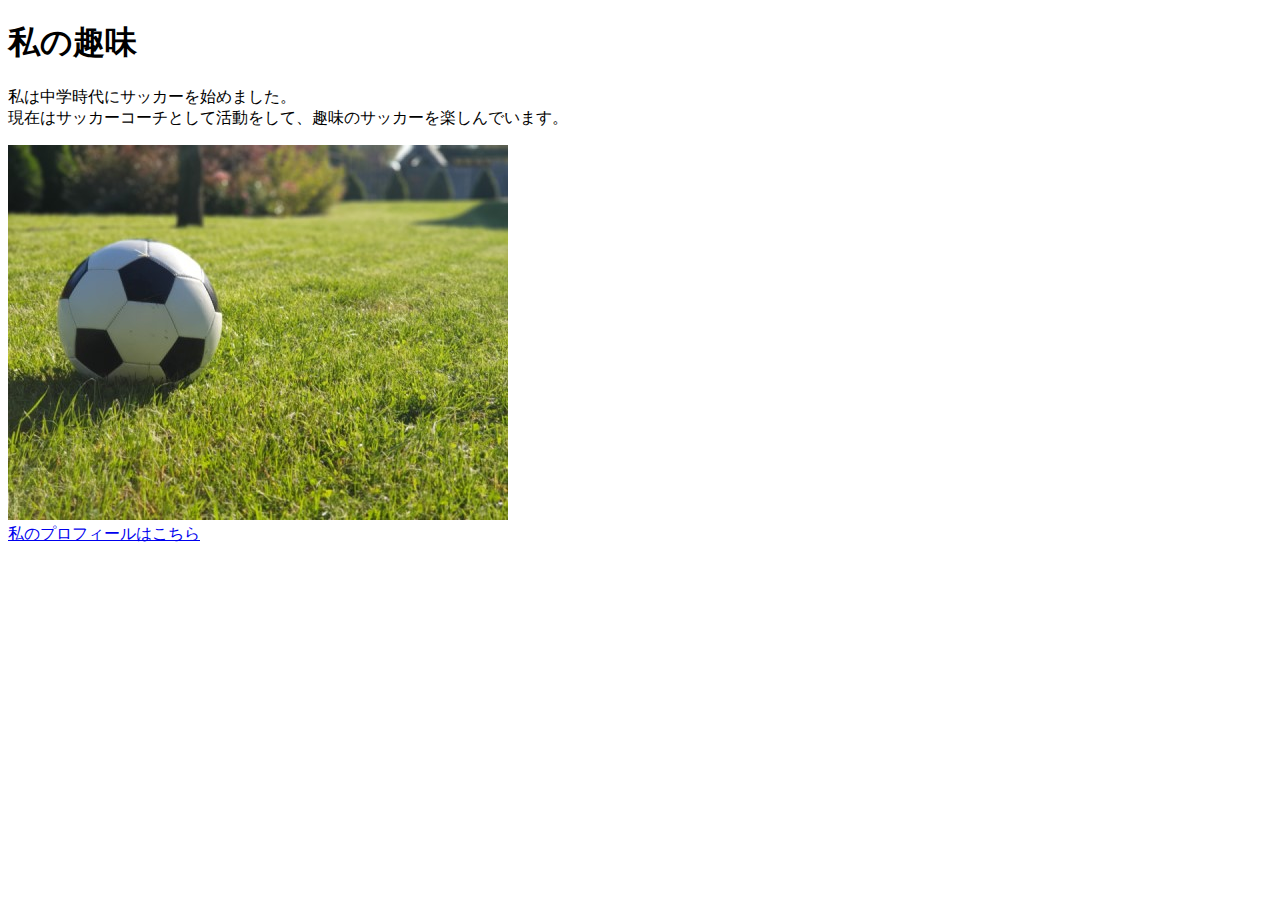
<file: kadai_005/html/index.html>
<!DOCTYPE html>
<html>
<head>
    <title>HTML/CSSの基礎を学ぼう</title>
    <meta name="description" content="このページは5章の課題です。">
    <meta charset="UTF-8">
</head>
<body>
    <h1>私の趣味</h1>
    <p>私は中学時代にサッカーを始めました。<br>
       現在はサッカーコーチとして活動をして、趣味のサッカーを楽しんでいます。
    </p>
    <img src="../images/sample.jpg" alt="写真"><br>
    <a href="https://x.com/samuraijuku">私のプロフィールはこちら</a>
</body>
</html>
</file>
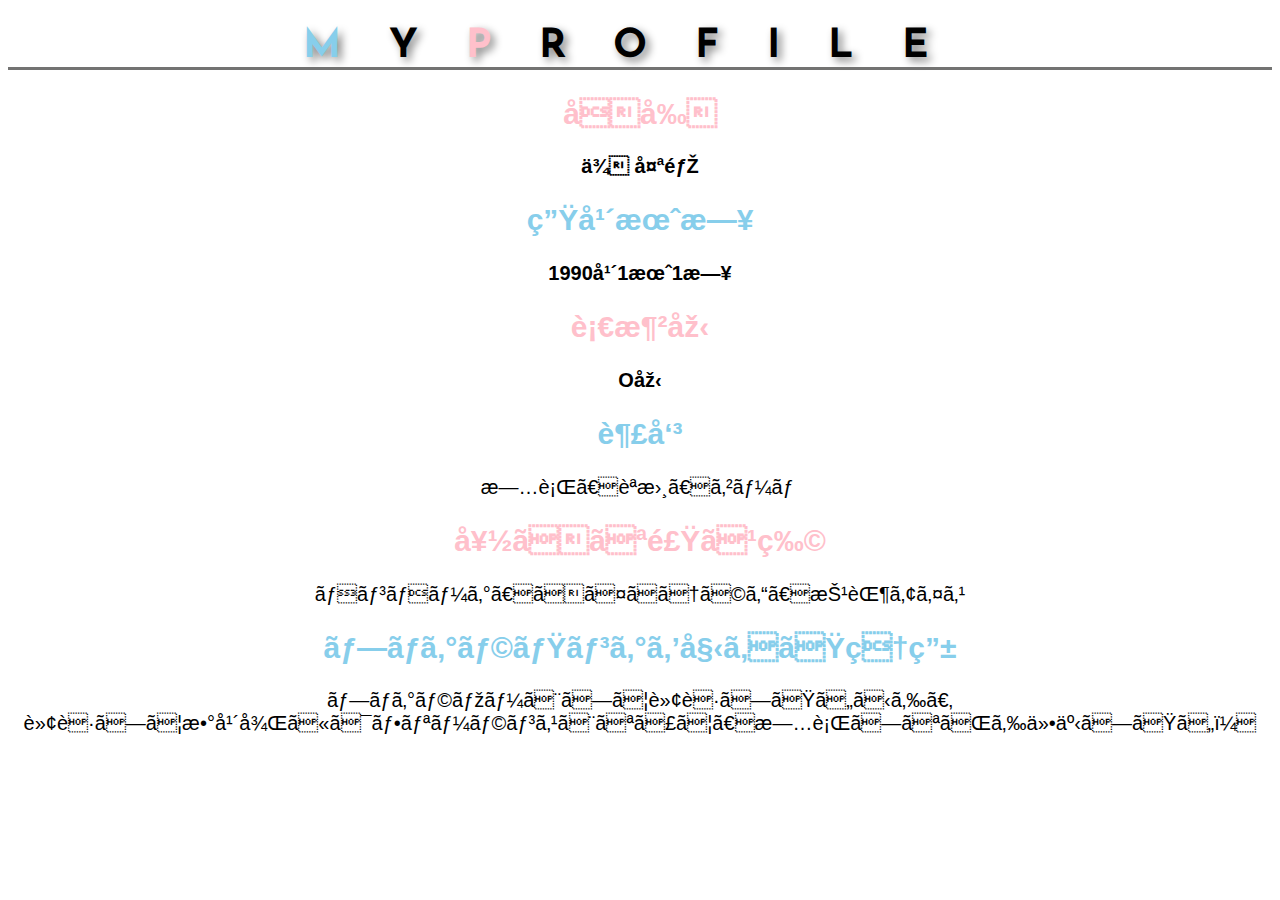
<file: kadai_015/kadai_015.html>
<!DOCTYPE html>
<html>
<head>
    <title>15章課題</title>
    <meta charset="UFT-8">
    <meta name="description" content="このページは15章の課題です。">
    <link rel="stylesheet" href="style.css">
    <link rel="preconnect" href="https://fonts.googleapis.com">
    <link rel="preconnect" href="https://fonts.gstatic.com" crossorigin>
    <link href="https://fonts.googleapis.com/css2?family=Josefin+Sans&display=swap" rel="stylesheet">
</head>
<body>
    <h1><span class="blue">M</span>Y<span class="pink">P</span>ROFILE</h1>
    <div id="basic">
        <h2 class="pink">名前</h2>
        <p>侍 太郎</p>
        <h2 class="blue">生年月日</h2>
        <p>1990年1月1日</p>
        <h2 class="pink">血液型</h2>
        <p>O型</p>
    </div>
    <h2 class="blue">趣味</h2>
    <p>旅行、読書、ゲーム</p>
    <h2 class="pink">好きな食べ物</h2>
    <p>ハンバーグ、きつねうどん、抹茶アイス</p>
    <h2 class=" blue">プログラミングを始めた理由</h2>
    <p>プログラマーとして転職したいから。<br>転職して数年後にはフリーランスとなって、旅行しながら仕事したい！</p>
</body>
</html>
</file>
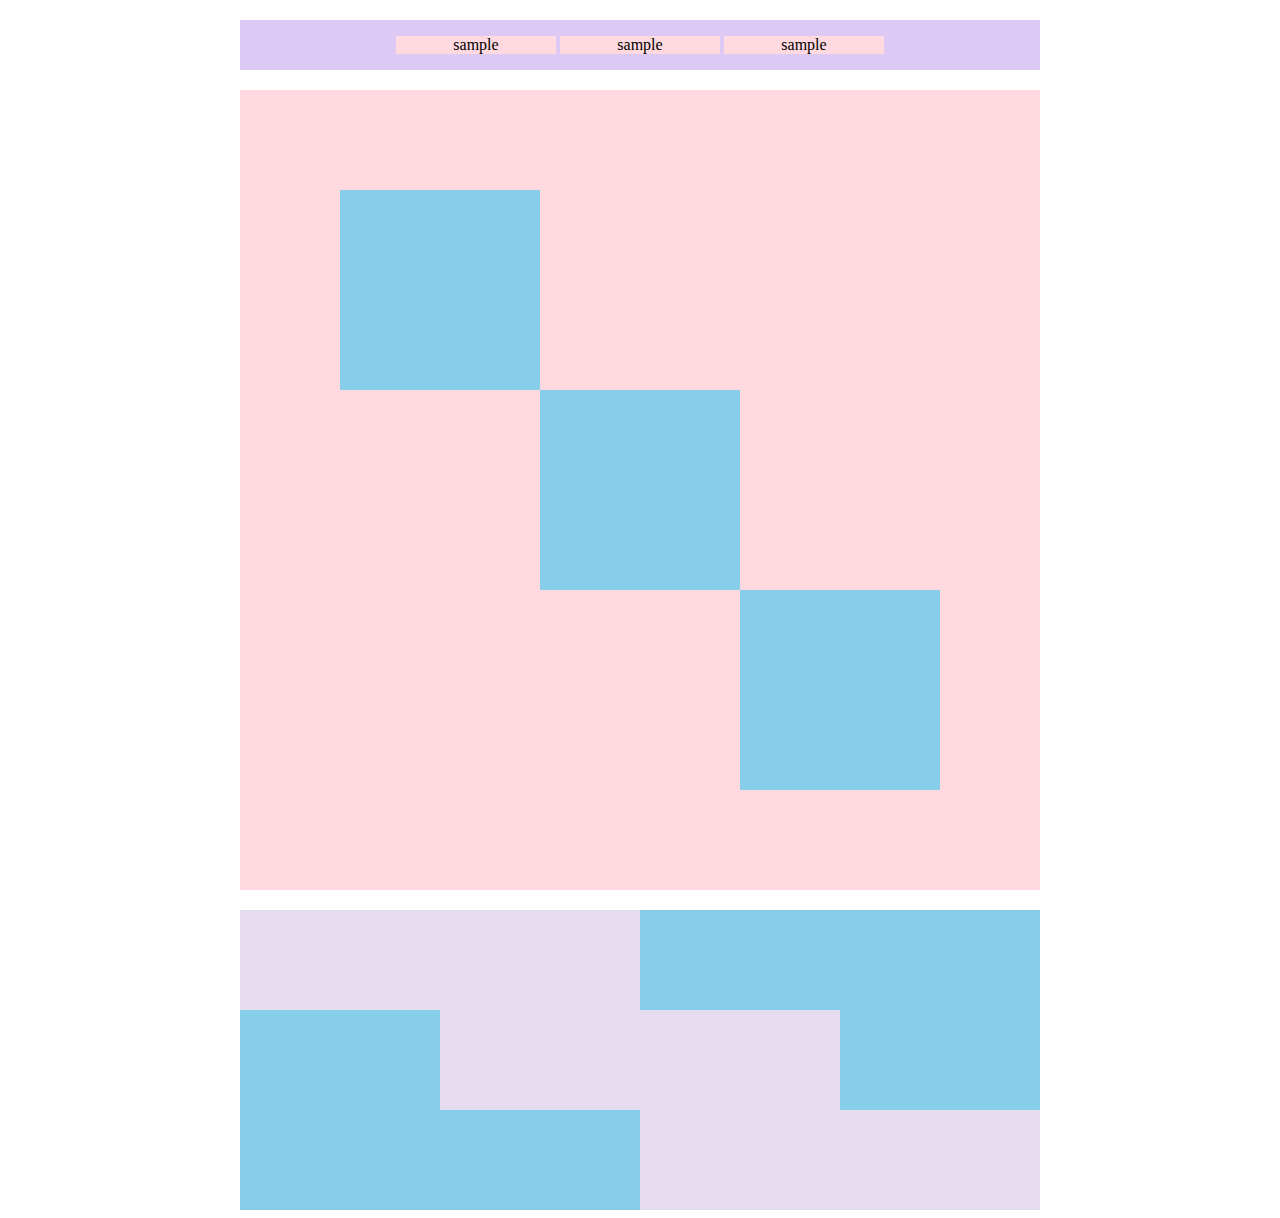
<file: kadai_018/kadai_018.html>
<!DOCTYPE html>
<html>
<head>
  <meta charset="UTF-8">
  <link rel="stylesheet" href="style.css">
  <meta name="description" content="このページは18章の課題です。">
  <title>18章課題</title>
</head>
<body>
  <div id="top">
    <p class="top-child">sample</p>
    <p class="top-child">sample</p>
    <p class="top-child">sample</p>
  </div>
  <div id="middle">
    <div id="middle-child01"></div>
    <div id="middle-child02"></div>
    <div id="middle-child03"></div>
  </div>
  <div id="bottom">
    <div id="bottom-child01"></div>
    <div id="bottom-child02"></div>
    <div id="bottom-child03"></div>
  </div>
</body>
</html>
</file>
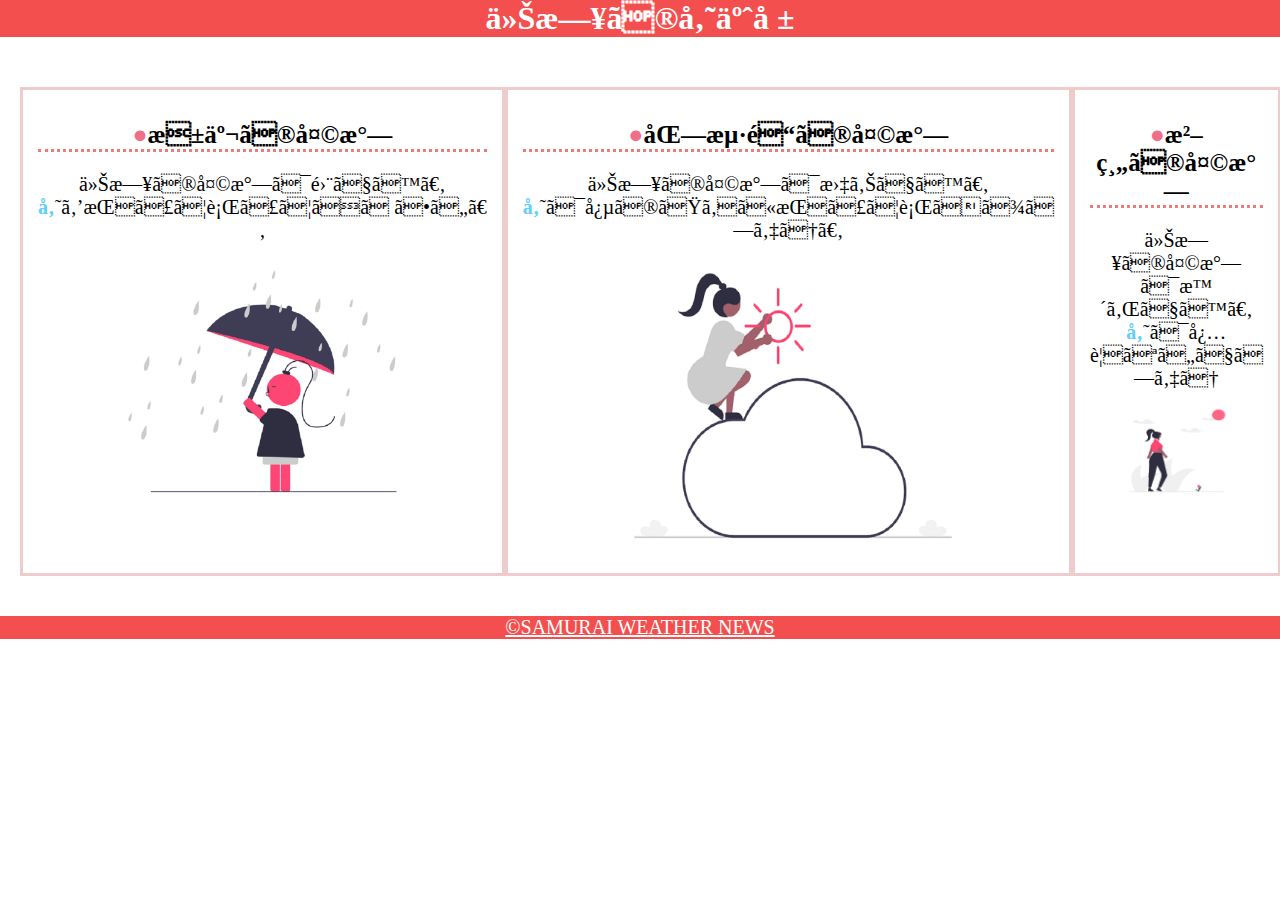
<file: kadai_022/kadai_022.html>
<!DOCTYPE html>
<html>
  <head>
    <mata charset="UTF-8">
    <meta name="viewport" content="width=device-width, initial-scale=1.0">
    <link rel="stylesheet" href="style.css">
    <meta name="description" content="このページは22章の課題です。">
    <title>22章課題</title>
  </head>
  <body>
    
    <header>
        <h1>今日の傘予報</h1>
    </header>

    <main>

        <div id="parent">
            <div class="contents">
                <h2>東京の天気</h2>
                <p>今日の天気は雨です。</p>
                <p>傘を持って行ってください。</p>
                <img src="images/rainy.png" alt="雨">
            </div>
        
            <div class="contents">
                  <h2>北海道の天気</h2>
                  <p>今日の天気は曇りです。</p>
                  <p>傘は念のために持って行きましょう。</p>
                  <img src="images/cloudy.png" alt="曇り">
            </div>

            <div class="contents">
                 <h2>沖縄の天気</h2>
                 <p>今日の天気は晴れです。</p>
                 <p>傘は必要ないでしょう</p>
                 <img src="images/sunny.png" alt="晴れ">
            </div>

        </div>

    </main>

    <footer>
         <a href="https://www.sejuku.net/corp/">&copy;SAMURAI WEATHER NEWS</a>
    </footer>

  </body>
</html>
</file>
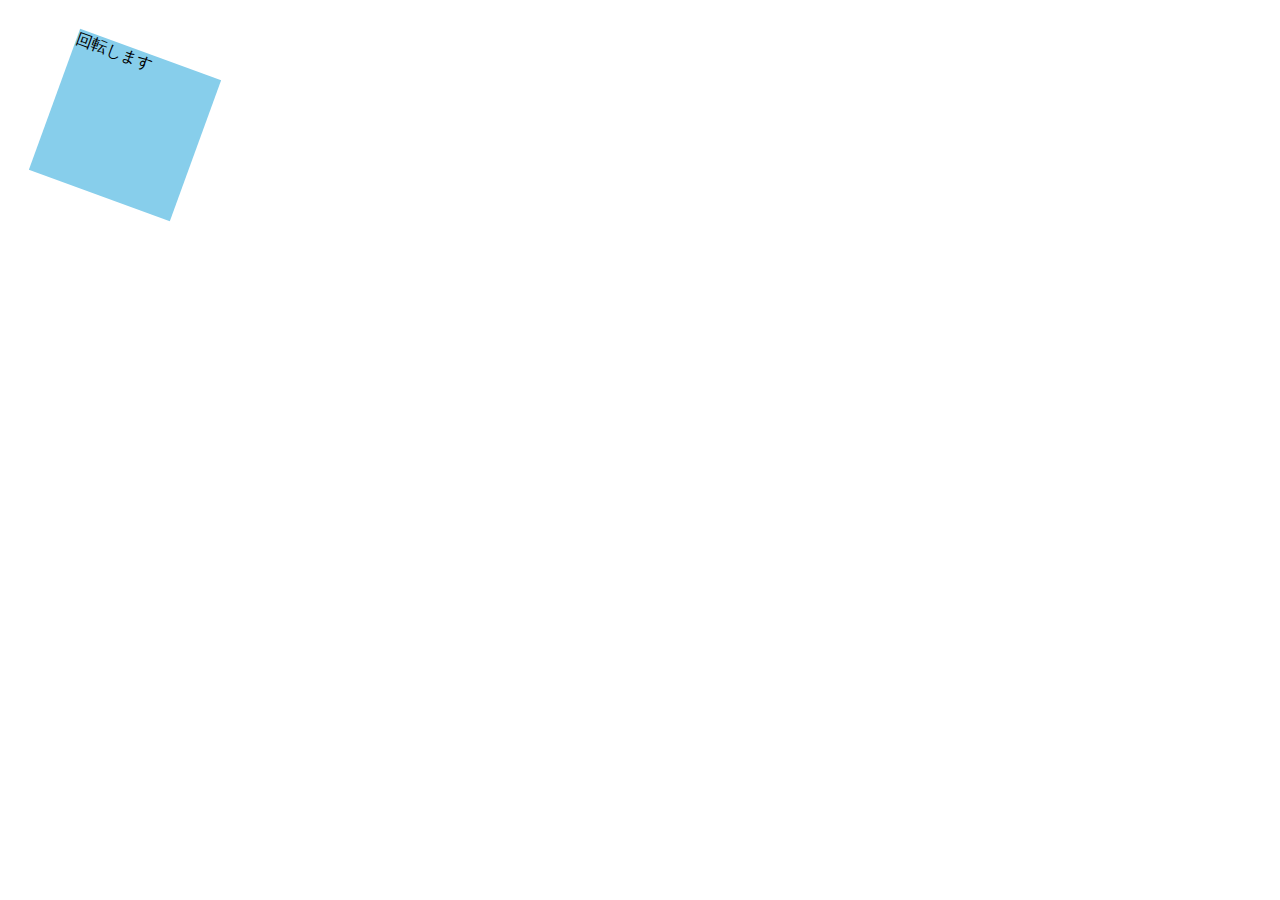
<file: kadai_mdn_css/mdn.html>
<!DOCTYPE html>
<html>
    
<head>
    <style>
        div {
            position: absolute;
            left: 50px;
            top: 50px;
            width: 150px;
            height: 150px;
            background-color: skyblue;
            rotate: 20deg;
        }
 
    </style>
</head>

<body>
    <div>
        回転します
    </div>

</body>

</html>
</file>
<file: kadai_015/style.css>
html {
    font-size: 20px;
    text-align: center;
}

body {
    font-family:"Arial", "Meiryo", sans-serif;
}

.blue {
    color: skyblue;
 }

.pink {
    color: rgb(255, 192, 203) ;
 }

h1 {
    font-family: "Josefin Sans", serif;
    font-size: 2rem;
    letter-spacing: 1.2em;
    text-shadow: 4px 4px 8px gray;
    border-bottom: solid 3px rgb(115, 115, 114);
  }

  #basic > p {
    font-weight:bold ;
  }
</file>
<file: kadai_018/style.css>
#top {
    width: 800px;
    background-color:#dcc9f4 ;
    margin: 20px auto;
    text-align: center;
}
p {
    width: 20%;
    background-color: #ffd9df;
    display: inline-block;
}
#middle {
    position: relative;
    width: 800px;
    height: 800px;
    margin: 20px auto;
    background-color:#ffd9df;
    }

#middle-child01 {
    width: 200px;
    height: 200px;
    background-color:#87ceeb ;
    position: absolute;
    top: 100px;
    left: 100px;
}
#middle-child02 {
    width: 200px;
    height: 200px;
    background-color:#87ceeb ;
    position: absolute;
    top: 300px;
    left: 300px;
}
#middle-child03 {
    width: 200px;
    height: 200px;
    background-color:#87ceeb ;
    position: absolute;
    top: 500px;
    left: 500px;
}
#bottom {
    width: 800px;
    height: 300px;
    margin: auto;
    background-color:#87ceeb;
    }
#bottom-child01 {
    width: 400px;
    height: 100px;
    background-color:#e5dcf0 ;
    }
#bottom-child02 {
    width: 400px;
    height: 100px;
    background-color:#e5dcf0 ;
    position: relative;
    left: 200px;
    }
#bottom-child03 {
    width: 400px;
    height: 100px;
    background-color:#e5dcf0 ;
    position: relative;
    left: 400px;
    }
</file>
<file: kadai_022/style.css>
body {
    margin: 0;
}

header {
    margin-bottom: 20px;
    background-color: rgb(244, 79, 79);
    text-align: center;
}

main {
    padding: 10px;
    margin: 10px;
}

#parent {
    display: flex;
    justify-content: space-between;
}
.contents {
    border: solid 3px rgb(238, 204, 204);
    flex-basis: 25%;
    padding: 10px 15px;
    margin: 20px 0px;
    text-align: center;
}

.contents img {
    margin: 10px 0px;
    width: 70%;
 }

a {
    font-size: 20px;
    color: rgb(255, 255, 255);    
}

a:visited {
    color: rgb(193, 234, 251);
}
a:hover {
    color: rgb(245, 178, 168);
}

h1 {
    margin: 0;
    margin-bottom: 20px;
    background-color: rgb(244, 79, 79);
    text-align: center;
    color: rgb(255, 255, 255);
}
h2 {
    font-size: 25px;
    border-bottom: dotted rgb(236, 122, 122);
}
h2::before {
    content: "●";
    color: rgb(239, 111, 139);
}
.contents p:nth-of-type(2):first-letter {
    font-weight: bold;
    color: rgb(97, 206, 249);
}
p {
    margin: 0;
    font-size: 20px;
}

footer {
    background-color: rgb(244, 79, 79);
    text-align: center;
}

@media screen and (max-width:768px) {
    h2 {
       font-size: 30px 
    }
    p {
        font-size: 25px;
    }
    #parent {
        display: flex;
        flex-direction: column;
    }
}
</file>
